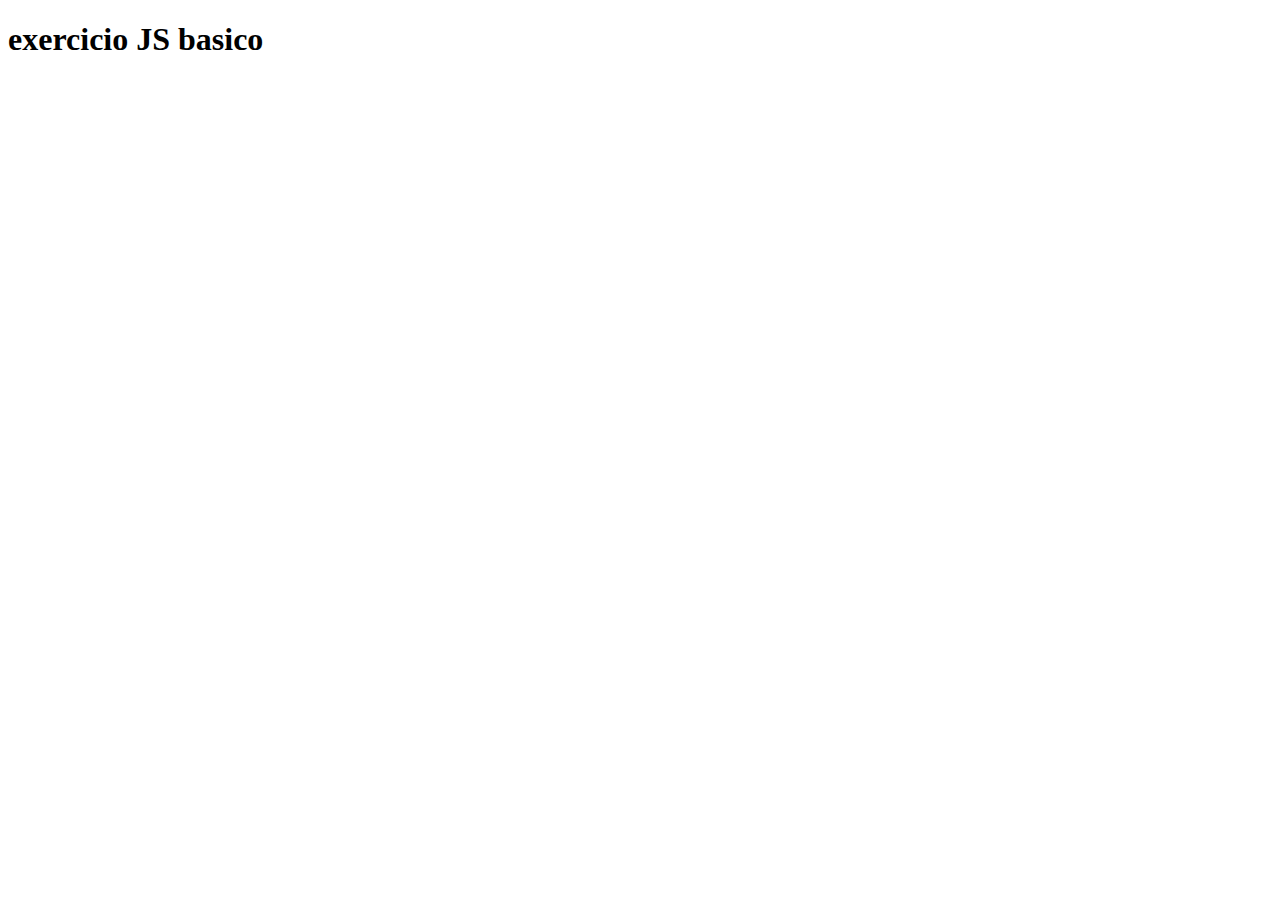
<file: index.html>
<!DOCTYPE html>
<html lang="en">
<head>
    <meta charset="UTF-8">
    <meta name="viewport" content="width=device-width, initial-scale=1.0">
    <title>exercicio JS basico</title>
</head>
<body>
    <h1>exercicio JS basico</h1>

    <script src="index.js" type="text/javascript"></script>
</body>
</html>
</file>
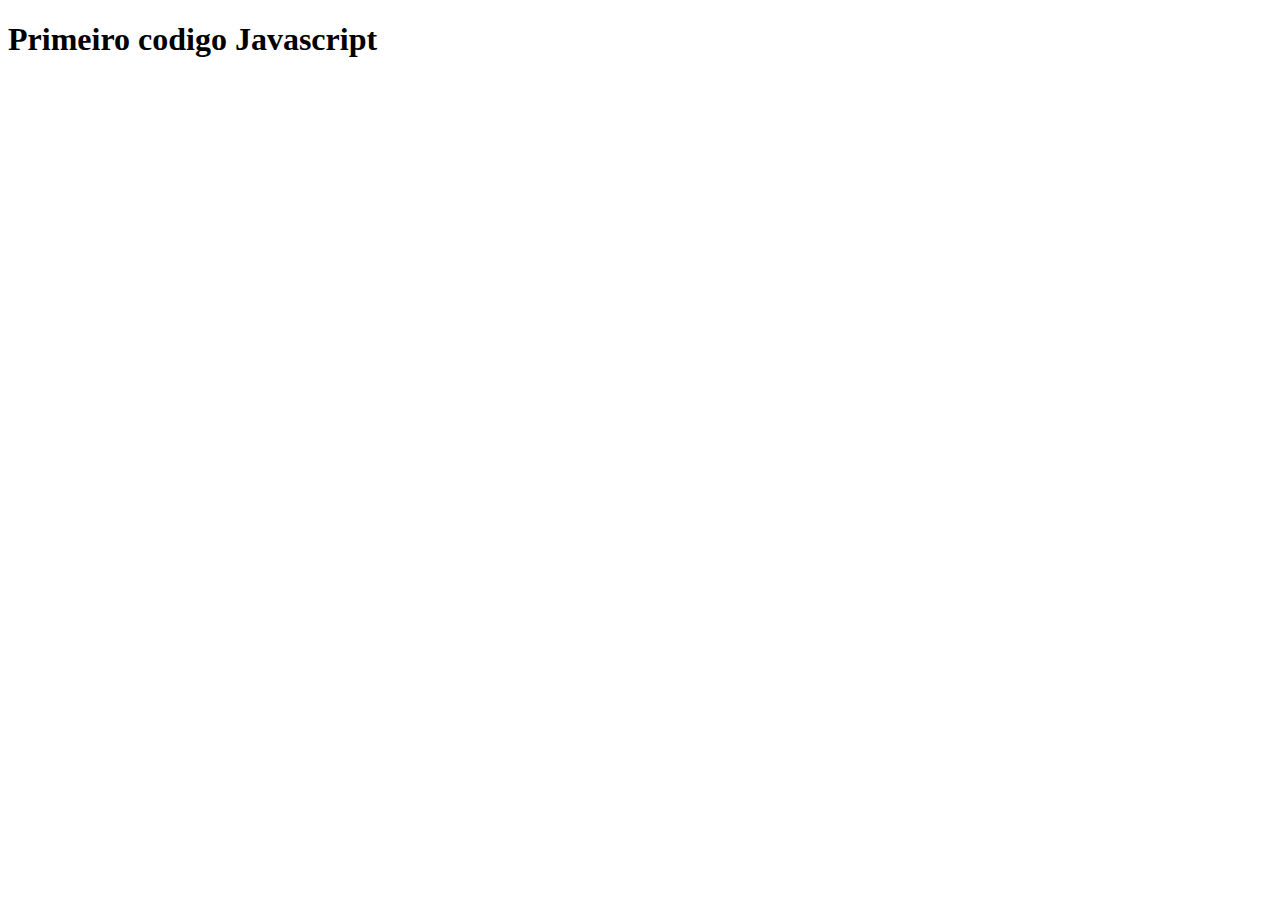
<file: 01-primeiro-codigo-javascript/index.html>
<!DOCTYPE html>
<html lang="en">
<head>
    <meta charset="UTF-8">
    <meta name="viewport" content="width=device-width, initial-scale=1.0">
    
    <title>Primeiro codigo Javascript</title>
</head>
<body>
    <h1>
        Primeiro codigo Javascript
    </h1>

    <script type="text/Javascript" src="index.js"></script>
</body>
</html>
</file>
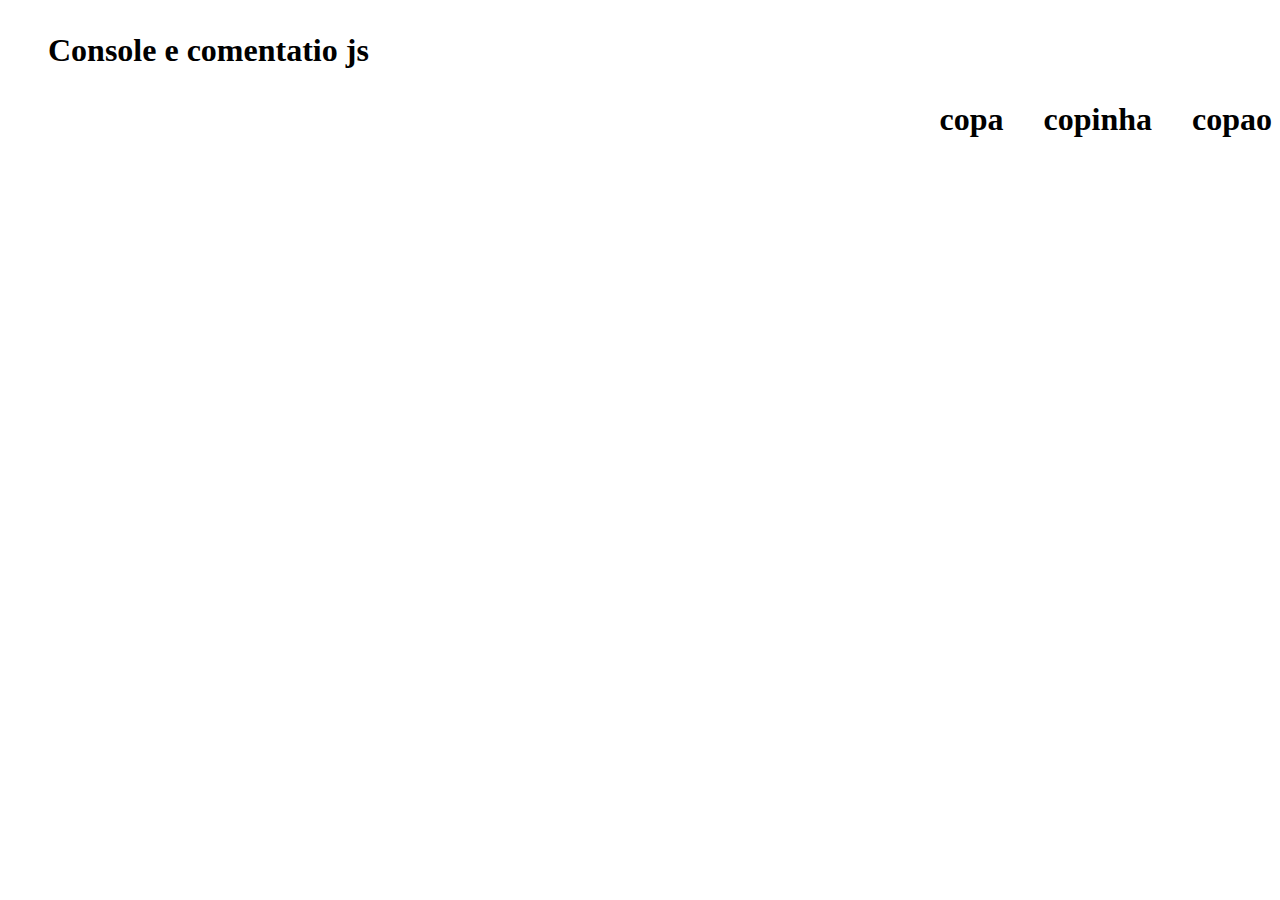
<file: 02-console-comentario/index.html>
<!DOCTYPE html>
<html lang="en">
<head>
    <meta charset="UTF-8">
    <meta name="viewport" content="width=device-width, initial-scale=1.0">
    <link rel="stylesheet" href="style.css">
    <title>Console e comentatio js</title>
</head>
<body>
    <h1>
        <ol class="text">Console e comentatio js</ol>
        <ul class="menu">
            
            <ol>copa</ol>
            <ol>copinha</ol>
            <ol>copao</ol>
        </ul>
    </h1>

    <script type="text/javascript" src="index.js"></script>
</body>
</html>
</file>
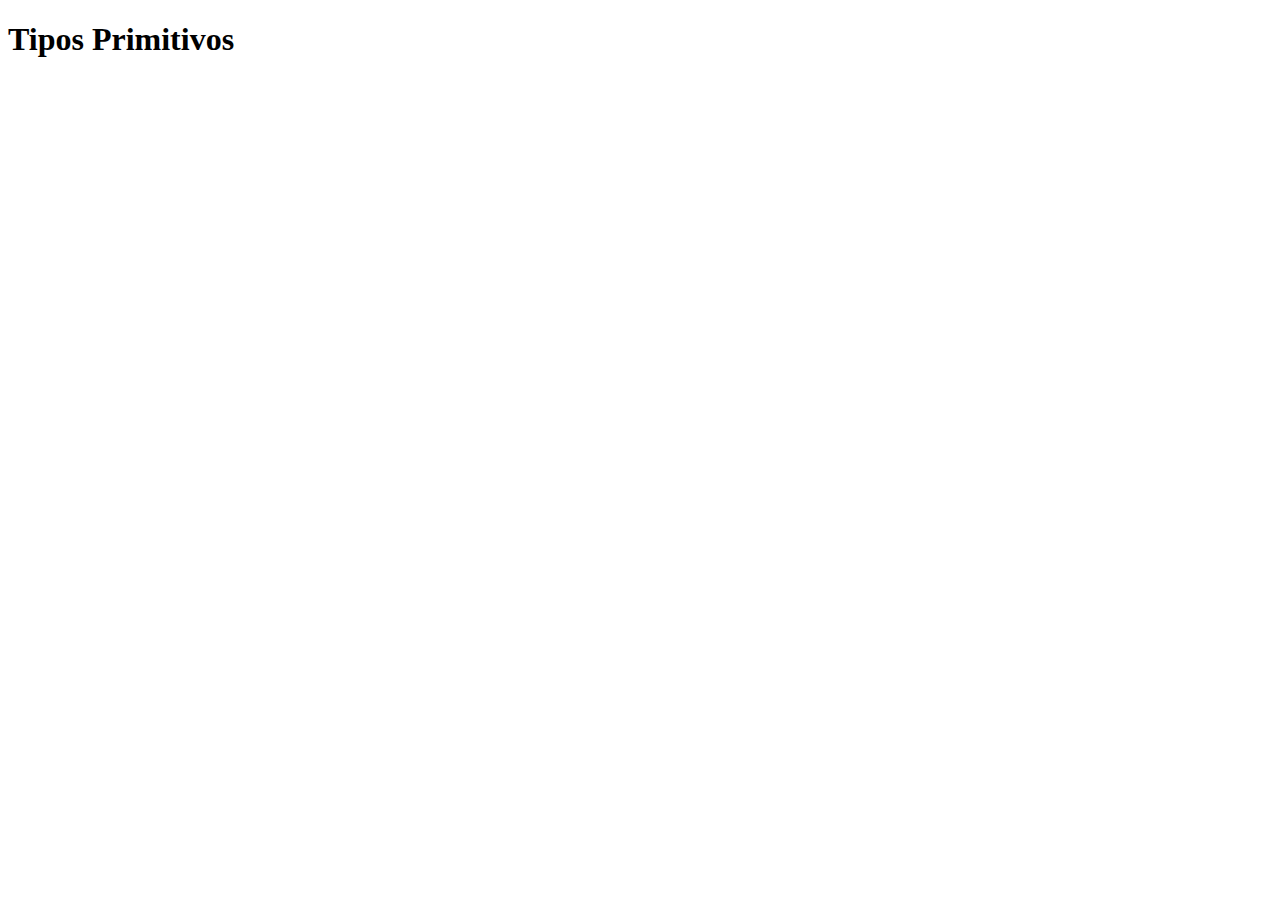
<file: 04-tipos-primitivos/index.html>
<!DOCTYPE html>
<html lang="en">
<head>
    <meta charset="UTF-8">
    <meta name="viewport" content="width=device-width, initial-scale=1.0">
    <title>Tipos Primitivos</title>
</head>
<body>
    <h1>Tipos Primitivos</h1>

    <script type="text/javascript" src="index.js"></script>
</body>
</html>
</file>
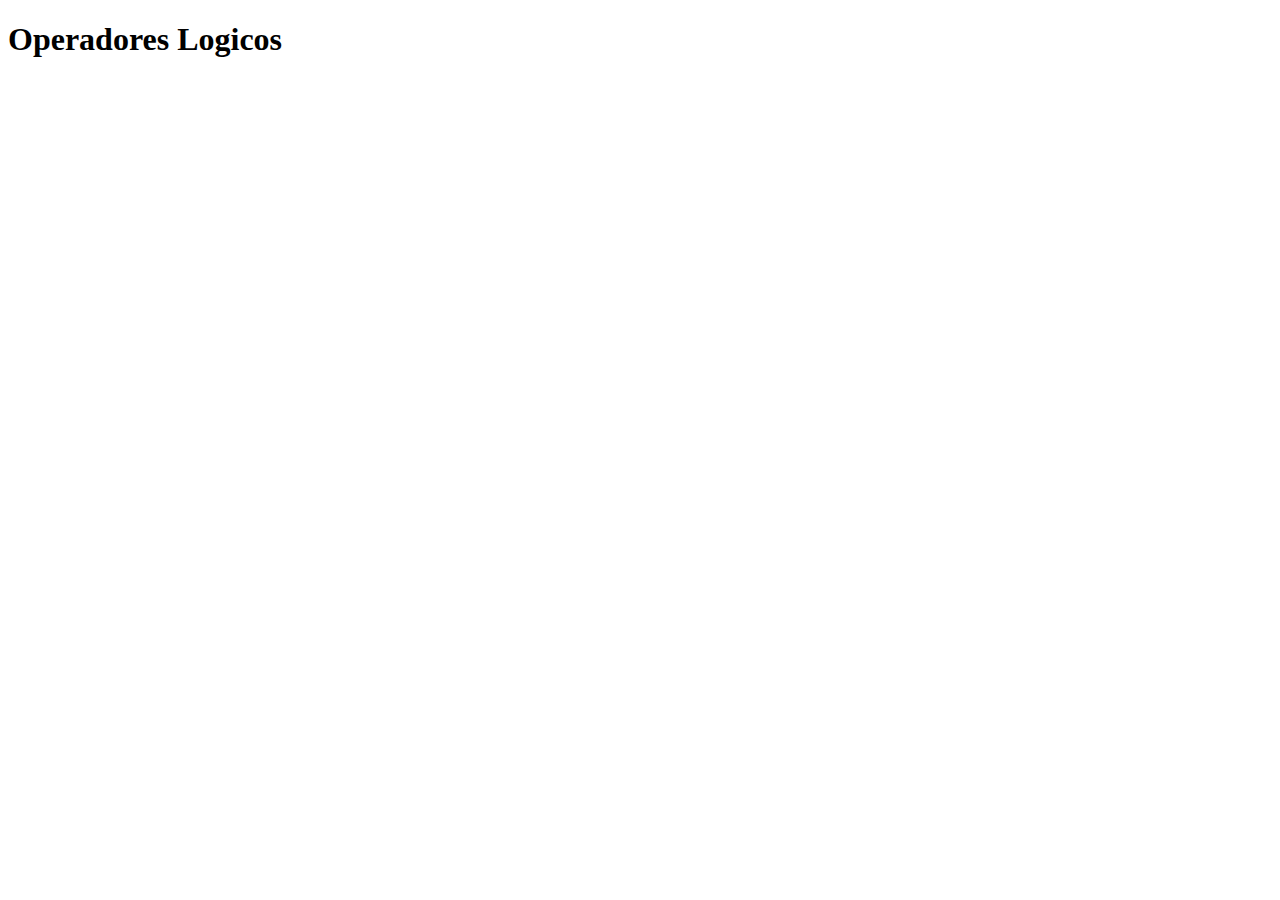
<file: 05-operadores-logicos/index.html>
<!DOCTYPE html>
<html lang="en">
<head>
    <meta charset="UTF-8">
    <meta name="viewport" content="width=device-width, initial-scale=1.0">
    <title>Operadores Logicos</title>
</head>
<body>
    <h1>Operadores Logicos</h1>

    <script type="text/javascript" src="index.js"></script>
</body>
</html>
</file>
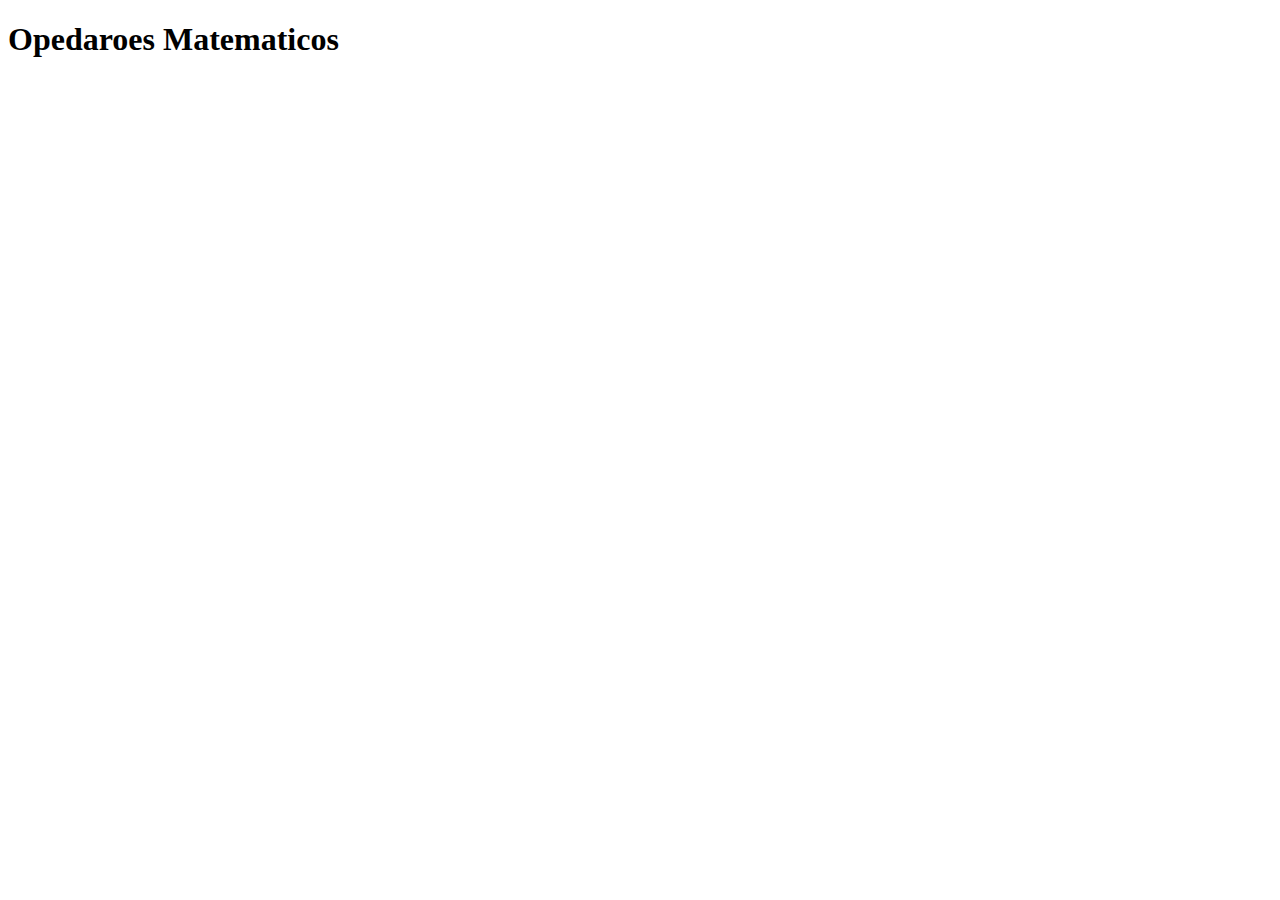
<file: 06-operadores-matematicos/index.html>
<!DOCTYPE html>
<html lang="en">
<head>
    <meta charset="UTF-8">
    <meta name="viewport" content="width=device-width, initial-scale=1.0">
    <title>Opedaroes matematicos</title>
</head>
<body>
    <h1>Opedaroes Matematicos</h1>

    <script type="text/javascript" src="index.js"></script>
</body>
</html>
</file>
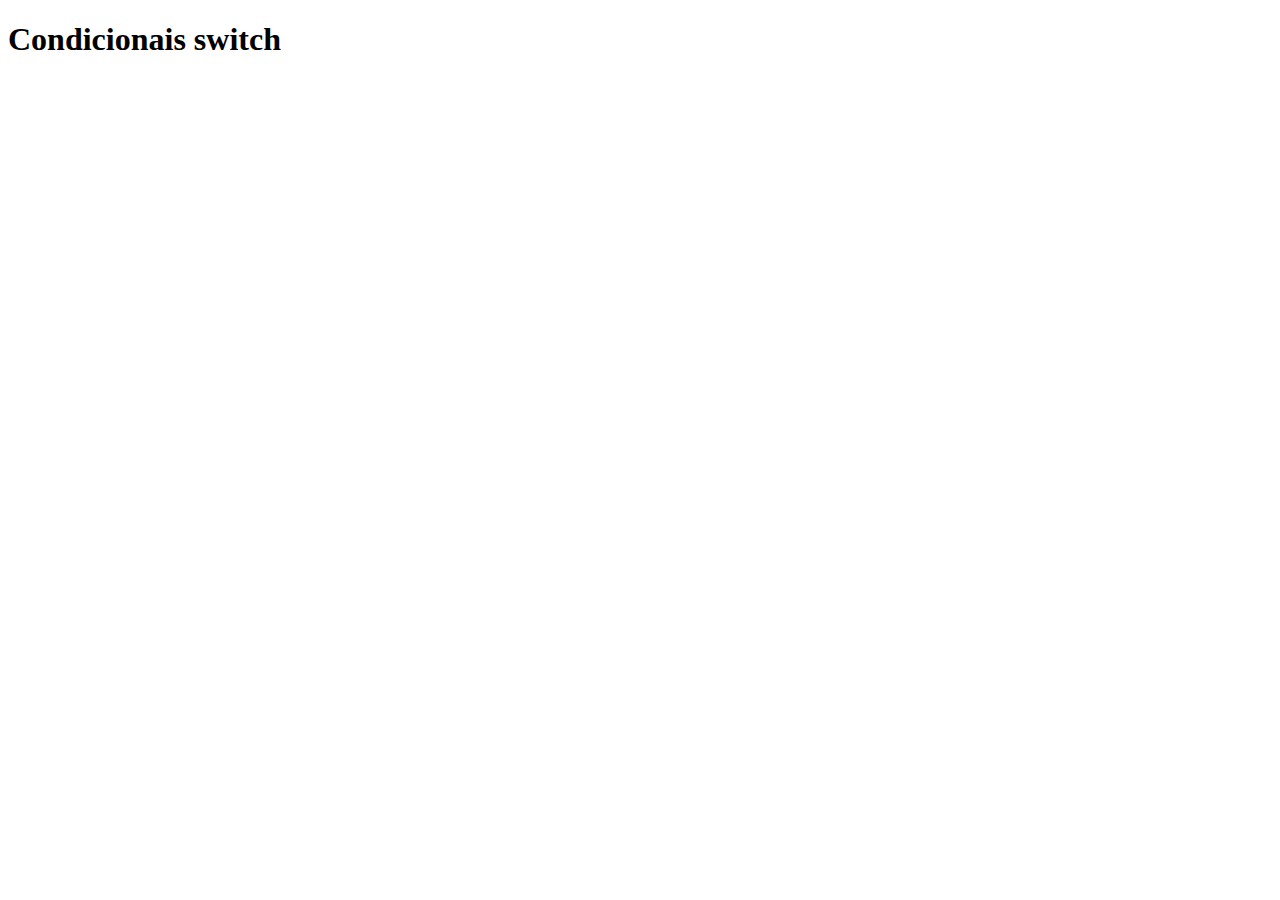
<file: 10-condicionais-switch/index.html>
<!DOCTYPE html>
<html lang="en">
<head>
    <meta charset="UTF-8">
    <meta name="viewport" content="width=device-width, initial-scale=1.0">
    <title>Condicionais switch</title>
</head>
<body>
    <h1>Condicionais switch</h1>

    <script type="text/javascript" src="index.js"></script>
</body>
</html>
</file>
<file: 02-console-comentario/style.css>
.menu {
    display: flex;
    justify-content: end;
    
}

.text {
    display: flex;
    
}
</file>
